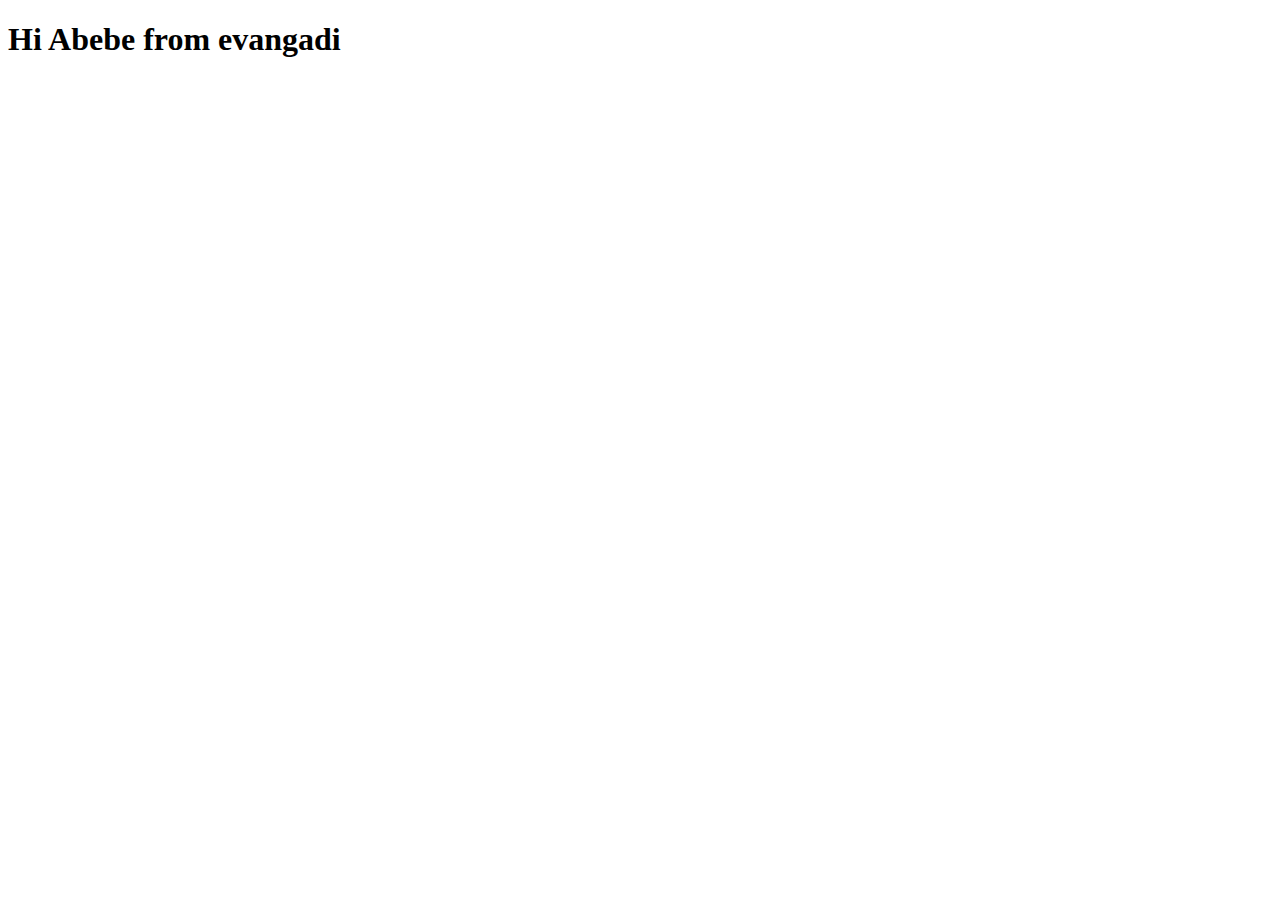
<file: index.html>
<!DOCTYPE html>
<html lang="en">
  <head>
    <meta charset="UTF-8" />
    <meta http-equiv="X-UA-Compatible" content="IE=edge" />
    <meta name="viewport" content="width=device-width, initial-scale=1.0" />
    <title>Hello Abe</title>
  </head>
  <body>
    <h1>Hi Abebe from evangadi</h1>
  </body>
</html>
</file>
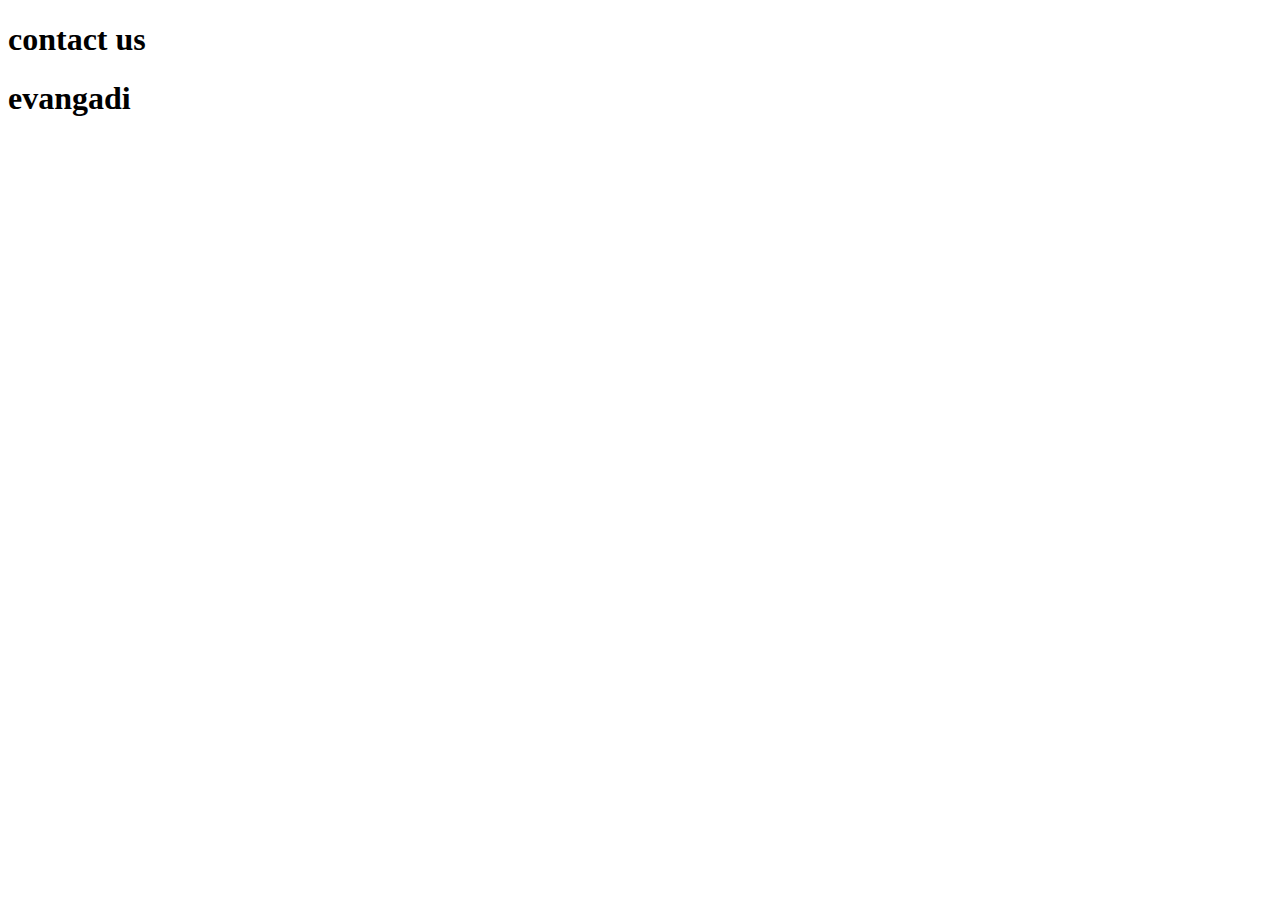
<file: contact.html>
<!DOCTYPE html>
<html lang="en">
  <head>
    <meta charset="UTF-8" />
    <meta http-equiv="X-UA-Compatible" content="IE=edge" />
    <meta name="viewport" content="width=device-width, initial-scale=1.0" />
    <title>Document</title>
  </head>
  <body>
    <h1>contact us</h1>
    <h1>evangadi</h1>
  </body>
</html>
</file>
